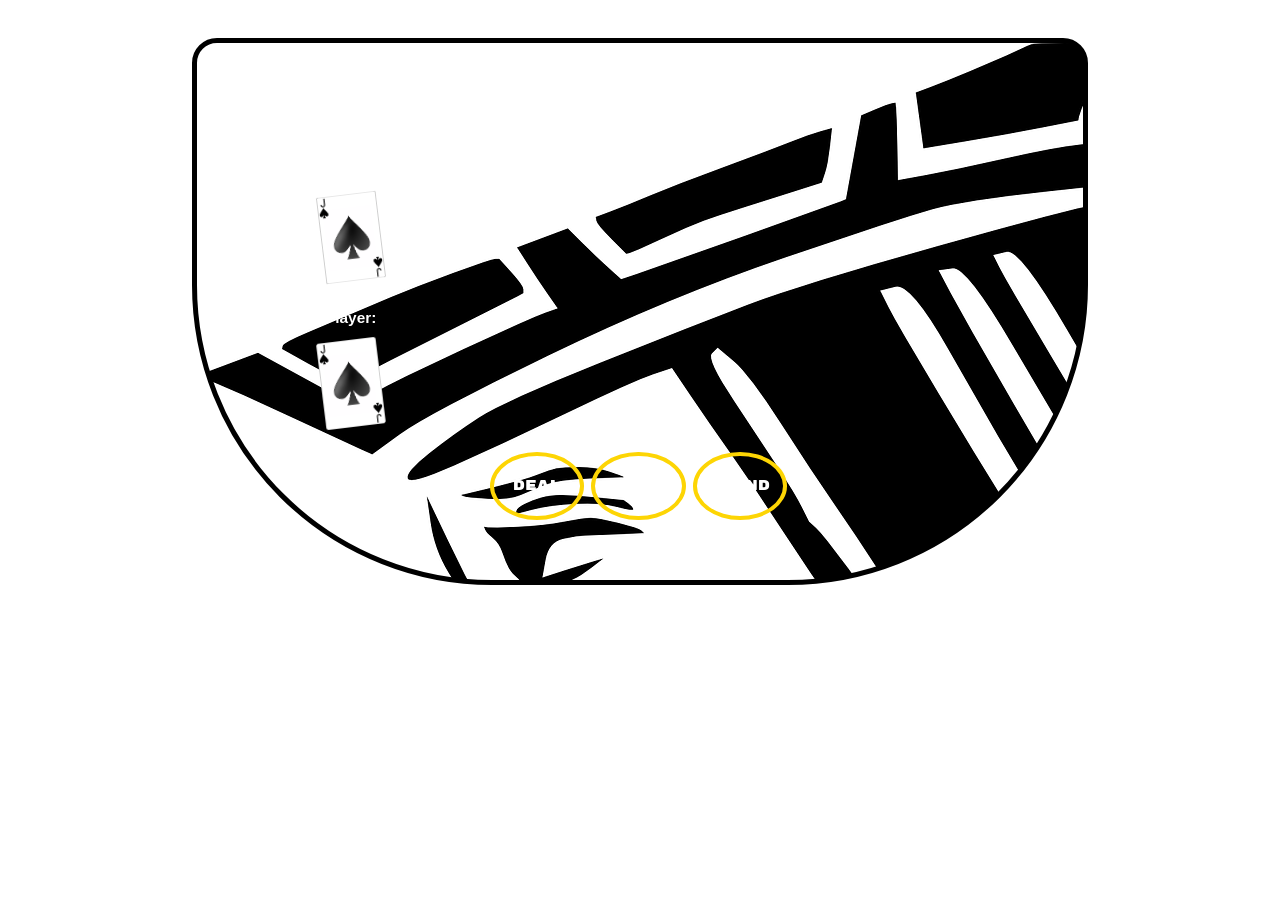
<file: index.html>
<!DOCTYPE html>
<html>
  <head>
    <meta charset="utf-8">
    <title>Blackjack</title>
    <script src="jquery.js"></script>
    <script src="blackjackOOP.js"></script>
    <link rel="stylesheet" href="https://maxcdn.bootstrapcdn.com/bootstrap/3.3.7/css/bootstrap.min.css">
    <link rel="stylesheet" href="blackjackOOP.css">
    <link href="https://fonts.googleapis.com/css?family=Rubik+Mono+One" rel="stylesheet">
  </head>
  <body>
    <div>
    </div>
    <div id="table">
      <div>Blackjack</div>
      <div id="messages"></div>
      <label>Dealer: </label>
      <label id="dealer-points" class="points"></label>
        <div id="dealer-hand" class="hand"><img src="images/jack_of_spades.png" alt=""></div>
      <label>Player: </label>
      <label id="player-points" class="points"></label>
        <div id="player-hand" class="hand"><img src="images/jack_of_spades.png" alt=""></div>
      <div class="buttons">
        <div id="deal-button">Deal</div>
        <div id="hit-button">Hit</div>
        <div id="stand-button">Stand</div>
      </div>
    </div>
  </body>
</html>
</file>
<file: blackjackOOP.css>
* {
  box-sizing: border-box;
}

#table {
  border: 5px solid black;
  margin: 3% 15% 10% 15%;
  background-image: url("images/blackjack-303154_1280.png"), url("http://media.istockphoto.com/photos/hires-green-felt-background-picture-id109181650?k=6&m=109181650&s=170667a&w=0&h=Srr-1PO3aJGRhUL3OvljiuYTorq_8axocCkVY5VSJLs=");
  padding: 3% 10% 10% 10%;
  border-bottom-right-radius: 300px;
  border-bottom-left-radius: 300px;
  border-top-left-radius: 25px;
  border-top-right-radius: 25px;
  font-family: 'Rubik Mono One', sans-serif;
  color: white;
}

#table > div:nth-child(1) {
  margin-bottom: 3%;
  text-align: center;
  font-size: 3em;
}

#table > img:nth-child(2) {
  width: 100px;
}

.hand {
  height: 100px;
  margin-bottom: 3%;
  padding: 1%;
}

#messages {

}

.buttons {
  width: 50%;
  margin: 2% 25%;
  text-align: center;
}

.buttons > div {
  width: 30%;
  margin-left: 7px;
  border: 4px solid #FDD504;
  border-radius: 100%;
  float: left;
  text-align: center;
  padding: 20px 10px 20px 10px;
}

.buttons > div:hover {
  cursor: pointer;
  border: 4px solid #DF0000;
}

.hand > img {
  max-height: 100%;
  margin-left: -10px;
  -ms-transform: rotate(-7deg); /* IE 9 */
  -webkit-transform: rotate(-7deg); /* Chrome, Safari, Opera */
  transform: rotate(-7deg);
}

body > div:nth-child(1) {
  text-align: center;
  font-size: 2em;
}

body > div > img {
  width: 100px;
  margin-top: 3%;
}

label {
  font-family: sans-serif;
  font-size: 1.1em;
}
</file>
